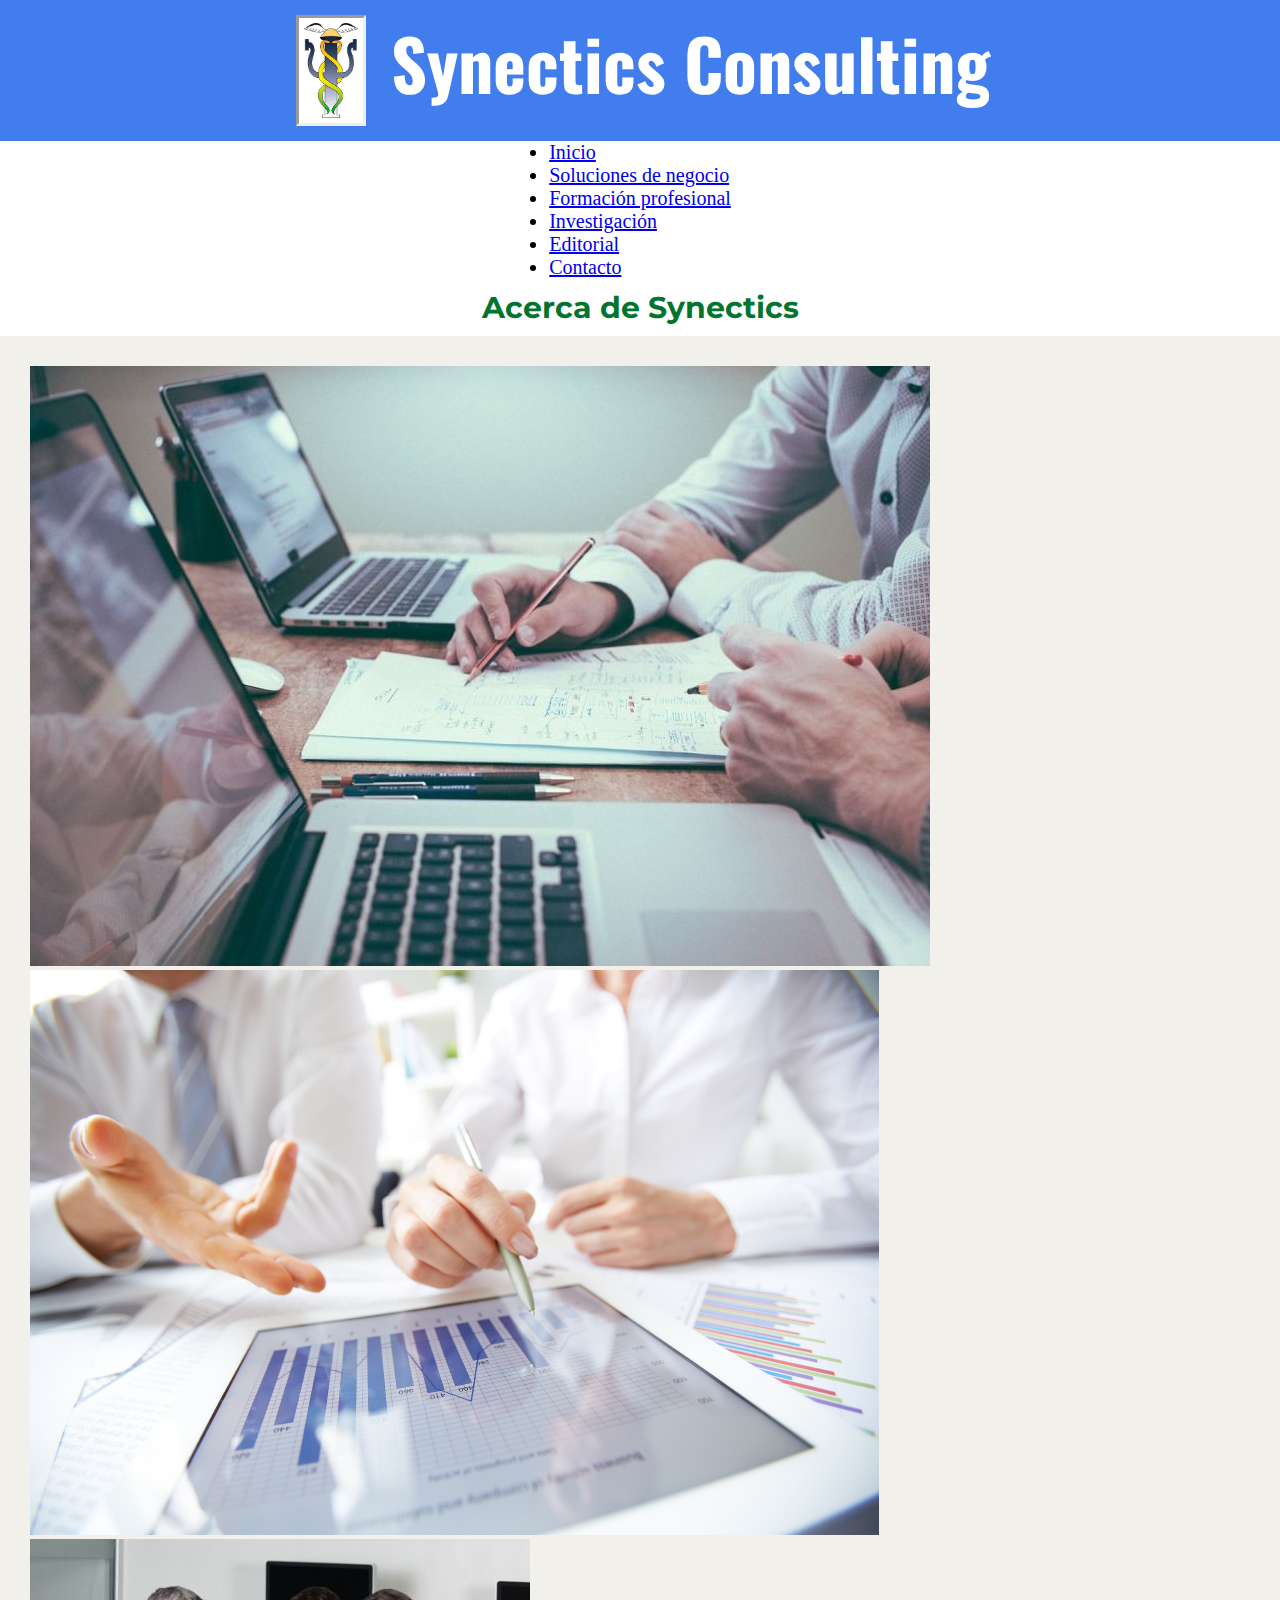
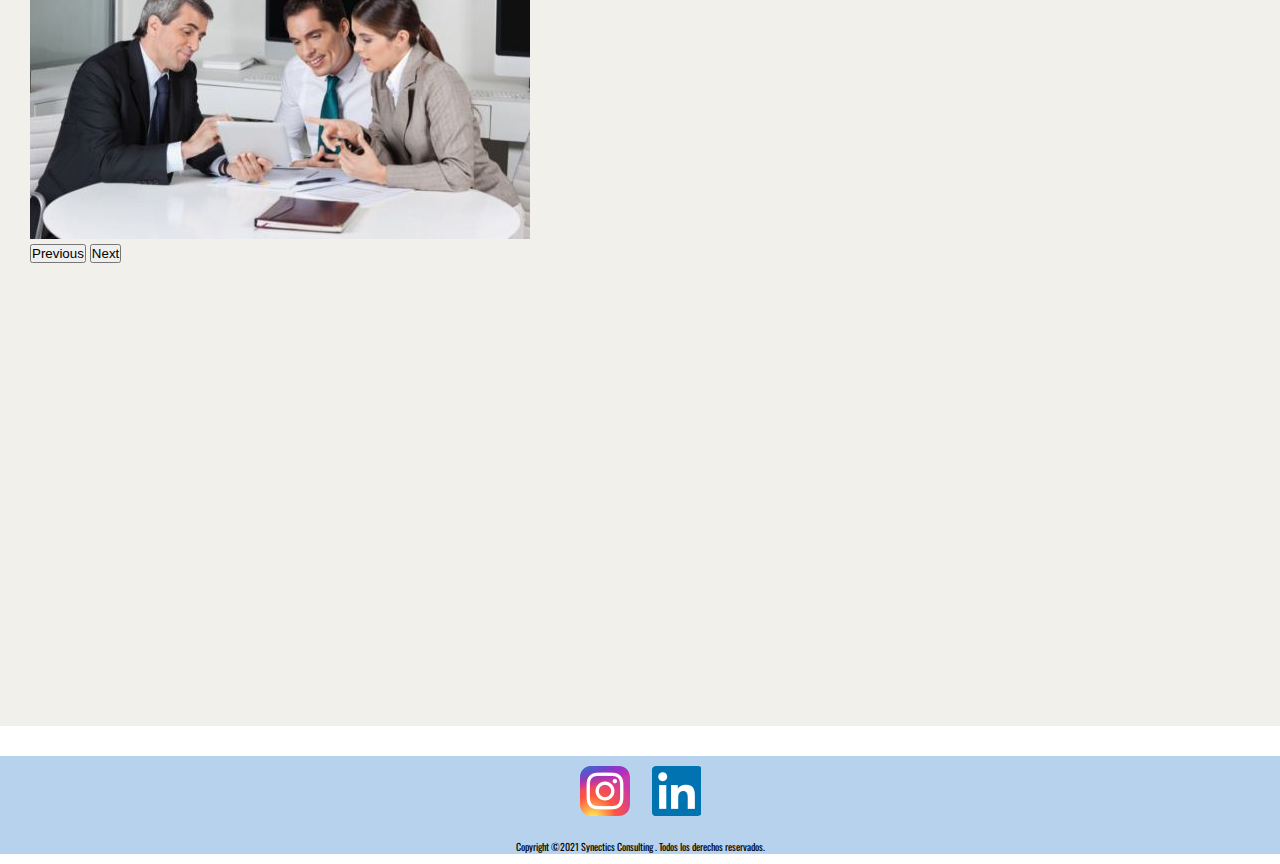
<file: index.html>
<!DOCTYPE html>
<html lang="en">
<head>
    <meta charset="UTF-8">
    <meta http-equiv="X-UA-Compatible" content="IE=edge">
    <meta name="viewport" content="width=device-width, initial-scale=1.0">
    <meta name="keywords" content="asesoría, formación profesional, Synectics, Synectics Consulting, desarrollo organizacional, constitución legal, diseño de marca">
    <meta name="description" content="Synectics Consulting es una empresa de asesoramiento para empresas.">
    <title>Synectics Consulting</title>   
    <!-- Bootstrap CSS -->
    <link href="https://cdn.jsdelivr.net/npm/bootstrap@5.1.1/dist/css/bootstrap.min.css" rel="stylesheet" integrity="sha384-F3w7mX95PdgyTmZZMECAngseQB83DfGTowi0iMjiWaeVhAn4FJkqJByhZMI3AhiU" crossorigin="anonymous">
    <!--/Bootstrap CSS -->
    <!-- Librería AOS-->
    <link rel="stylesheet" href="https://unpkg.com/aos@next/dist/aos.css" />
    <!--/ Fin AOS-->
    <!--estilos propios-->
    <link rel="stylesheet" href="./estilos/main.css">
    <!--/estilos propios-->
    </head>
<body class="container-fluid">
    <header>
        <div class="header__encabezado">
            <img src="./imagenes/logoSynectics.png" class="header__imagenlogo"  alt="logoSynectics">
            <h1 class="header__titulo">Synectics Consulting</h1>
        </div>
        <div class="header__estilos">
          <!--Menu de páginas-->  
              <ul class="nav nav-pills" >
                <li class="nav-item">
                  <a class="nav-link" aria-current="page" href="index.html">Inicio</a>
                </li>
                <li class="nav-item">
                  <a class="nav-link" href="./paginas/soldneg.html">Soluciones de negocio</a>
                </li>
                <li class="nav-item">
                  <a class="nav-link" href="./paginas/formprof.html">Formación profesional</a>
                </li>
                <li class="nav-item">
                    <a class="nav-link" href="./paginas/investigacion.html">Investigación</a>
                </li>
                <li class="nav-item">
                    <a class="nav-link" href="./paginas/editorial.html">Editorial</a>
                </li>
                <li class="nav-item">
                    <a class="nav-link" href="./paginas/contacto.html">Contacto</a>
                </li>    
              </ul> 
              <!--termina el navegador-->
        </div>
    </header>
    <main>
        <h2 class="main__titulo">Acerca de Synectics</h2> <!--titulo del contenido--> 
       <section class="main__section">
 <!--Empieza el carousel-->
         <div class="container">
            <div id="carouselExampleControls" class="carousel slide" data-bs-ride="carousel">
                <div class="carousel-inner">
                  <div class="carousel-item active">
                    <img src="./imagenes/asesoria/asesoriaUno.jpg" class="d-block w-100" alt="...">
                  </div>
                  <div class="carousel-item">
                    <img src="./imagenes/asesoria/asesoriaDos.jpg" class="d-block w-100" alt="...">
                  </div>
                  <div class="carousel-item">
                    <img src="./imagenes/asesoria/asesoriaTres.jpg" class="d-block w-100" alt="...">
                  </div>
                </div>
                <button class="carousel-control-prev" type="button" data-bs-target="#carouselExampleControls" data-bs-slide="prev">
                  <span class="carousel-control-prev-icon" aria-hidden="true"></span>
                  <span class="visually-hidden">Previous</span>
                </button>
                <button class="carousel-control-next" type="button" data-bs-target="#carouselExampleControls" data-bs-slide="next">
                  <span class="carousel-control-next-icon" aria-hidden="true"></span>
                  <span class="visually-hidden">Next</span>
                </button>
              </div>
         </div>
<!--Termina el carousel-->
         <div class="container pt-5" data-aos="zoom-in" data-aos-duration="1500">
                <p>
                    <span class="main__parrafo">Somos un grupo de profesionales con amplia experiencia en la dirección de empresas industriales, comerciales, financieras y ONGs.</span>
                    <span class="main__parrafo"> Nos dedicamos a asesorar empresas en todo el proceso desde su constitución legal y práctica, pasando por el diseño y la producción de sus marcas, bienes y servicios, la comercialización de los mismos, el liderazgo de sus equipos de trabajo, el cumplimiento de sus obligaciones legales, contables,fiscales e impositivas.</span>
                    <span class="main__parrafo">Acompañamos a nuestros clientes en el desarrollo de sus negocios desde el start up, en su crecimiento a Pequeña y Mediana Empresa, incluyendo el traspaso de dirección en caso de empresas familiares y hasta la salida del inversor del negocio ya sea a través de su venta o de su IPO.</span>
                    <span class="main__parrafo"> Diseñamos estrategias específicas para cada contexto socio-tecno-económico en función de las necesidades de cada negocio, promoviendo la innovación y aprendizaje continuo en un marco de calidad permanente.</span>
                    <span class="main__parrafo">Desarrollamos programas efectivos de comunicación interna y externa que permitan desarrollar habilidades y transmitir mensajes eficientes para lograr los objetivos propuestos.</span>
                    <span class="main__parrafo"> Transmitimos conocimientos a través de programas de capacitación a medida de cada estructura anticipándonos a los requerimientos y/o necesidades del mercado y sus exigencias.</span>
                    <span class="main__parrafo"> Trabajamos constantemente con la dirección y los diferentes actores del negocio con técnicas novedosas con sustento científico y probada eficacia para llevar a la organización a su máximo potencial, incrementando su rentabilidad y atendiendo a sus valores y esencia.</span> 
                </p>
                <div class="main__mvv">
                        <h3 class="main__subtitulos">Misión</h3> 
                            <p>Desarrollar organizaciones llevándolas a su máximo potencial, generando cambios, innovando y construyendo estructura y negocios rentables y sostenibles en el tiempo.</p>
                        <h3 class="main__subtitulos">Visión</h3>
                            <p>Ser el nexo entre el presente y el futuro de los negocios.</p>
                        <h3 class="main__subtitulos">Valores</h3>
                            <p>Privilegiamos la verdad y la justicia en todas nuestras acciones, valoramos la confianza hacia y desde nuestros clientes y promovemos la confidencialidad en todos nuestros proyectos. Respetamos la diversidad e inclusión en todos sus aspectos.</p>
                    </div>
            </div>  
        </section>    
    </main>
    <footer class="footer">
        <div class="footer__contenedorImagenes">
            <a class="footer__imagenes" href="https://www.instagram.com/synecticsconsulting/"">
                <img src="./imagenes/redesSociales/instagram.png"  alt="instagram">
            </a>
            <a class="footer__imagenes" href="https://www.linkedin.com/in/synecticsconsulting/">
                <img src="./imagenes/redesSociales/linkedin.png"   alt="linkedin">
            </a>
        </div>
        <div class="footer__copyright">
            <p>Copyright ©2021 Synectics Consulting . Todos los derechos reservados.</p>
        </div>
    </footer>
     <!-- Option 1: Bootstrap Bundle with Popper -->
     <script src="https://cdn.jsdelivr.net/npm/bootstrap@5.1.1/dist/js/bootstrap.bundle.min.js" integrity="sha384-/bQdsTh/da6pkI1MST/rWKFNjaCP5gBSY4sEBT38Q/9RBh9AH40zEOg7Hlq2THRZ" crossorigin="anonymous"></script>
     <!--AOS-->
     <script src="https://unpkg.com/aos@next/dist/aos.js"></script>
<script>  
  AOS.init({
  once: true });
</script>
</body>
</html>
</file>
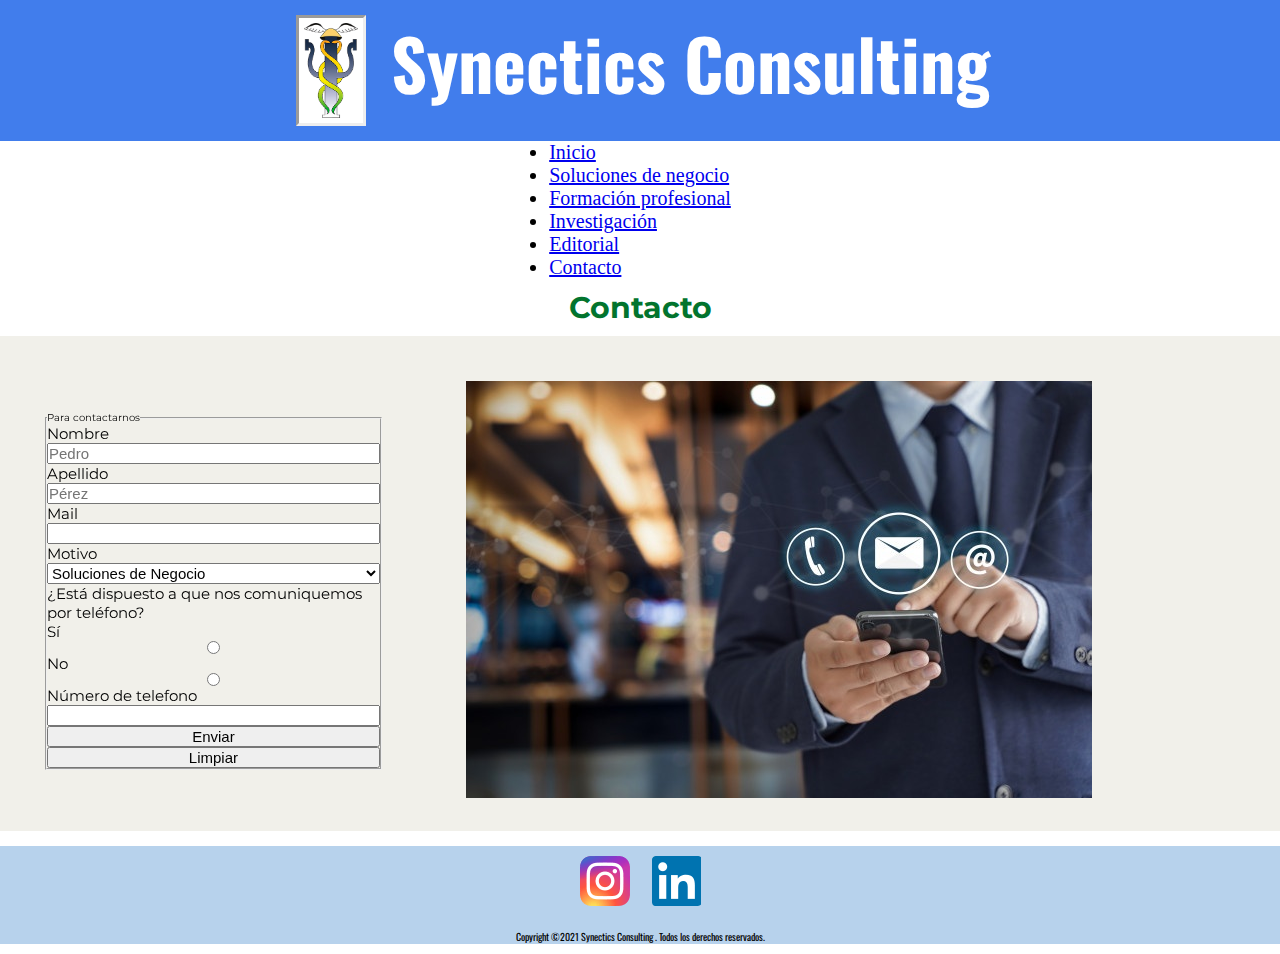
<file: paginas/contacto.html>
<!DOCTYPE html>
<html lang="en">
<head>
    <meta charset="UTF-8">
    <meta http-equiv="X-UA-Compatible" content="IE=edge">
    <meta name="viewport" content="width=device-width, initial-scale=1.0">
    <meta name="keywords" content="asesoría, Synectics, Synectics Consulting, Contacto">
    <title>Synectics Consulting | Contacto</title>
    <!-- Bootstrap CSS -->
    <link href="https://cdn.jsdelivr.net/npm/bootstrap@5.1.1/dist/css/bootstrap.min.css" rel="stylesheet" integrity="sha384-F3w7mX95PdgyTmZZMECAngseQB83DfGTowi0iMjiWaeVhAn4FJkqJByhZMI3AhiU" crossorigin="anonymous">
    <!-- Librería AOS-->
    <link rel="stylesheet" href="https://unpkg.com/aos@next/dist/aos.css" />
    <!--/ Fin AOS-->
    <!--estilos propios-->
    <link rel="stylesheet" href="../estilos/main.css">
    <!--/estilos propios-->
</head>
<body class="container-fluid">
    <header>
        <div class="header__encabezado">
            <img src="../imagenes/logoSynectics.png" class="header__imagenlogo"  alt="logoSynectics">
            <h1 class="header__titulo">Synectics Consulting</h1>
        </div>
            <!--Menu de páginas-->  
     <div class="header__estilos"> 
        <ul class="nav nav-pills">
            <li class="nav-item">
              <a class="nav-link" aria-current="page" href="../index.html">Inicio</a>
            </li>
            <li class="nav-item">
                <a class="nav-link" href="../paginas/soldneg.html">Soluciones de negocio</a>
              </li>
            <li class="nav-item">
              <a class="nav-link" href="../paginas/formprof.html">Formación profesional</a>
            </li>
            <li class="nav-item">
                <a class="nav-link" href="../paginas/investigacion.html">Investigación</a>
            </li>
            <li class="nav-item">
                <a class="nav-link" href="../paginas/editorial.html">Editorial</a>
            </li>
            <li class="nav-item">
                <a class="nav-link" href="contacto.html">Contacto</a>
            </li>    
          </ul> 
     </div>
      <!--termina el navegador-->
    </header>
    <main>
        <h2 class="main__titulo">Contacto</h2>
        <section class="container"  data-aos="zoom-in" data-aos-duration="1500">
            <div  class="main_formulario">
                <div> <!--formulario de contacto-->
                        <form action="#" method="#">
                            <fieldset class="formulario"> 
                                <legend>   Para contactarnos</legend>      
                                <Label>Nombre</Label>
                                <input type="text" name="Nombre" placeholder="Pedro" >
                                <label>Apellido</label>
                                <input type="text" name="Apellido" placeholder="Pérez">
                                <label>Mail</label>
                                <input type="email" name="Mail" >
                                <Label>Motivo</Label>
                                <select name="Motivo">
                                    <option value="soldneg">Soluciones de Negocio</option>
                                    <option value="formprof">Formación Profesional</option>
                                    <option value="Edit">Editorial</option>
                                    <option value="Inv">Investigación</option>
                                    <option value="Otro">Otro</option>
                                </select>
                                <label for="Comunicación">¿Está dispuesto a que nos comuniquemos por teléfono?</label>
                                <Label>Sí</Label>
                                <input type="radio" name="Comunicación" value="Sí" >
                                <label>No</label>
                                <input type="radio" name="Comunicación" value="No" >
                                <label>Número de telefono</label>
                                <input type="tel" name="Telefono" >
                            <input class="botones" type="button" value="Enviar">
                            <input class="botones" type="reset" value="Limpiar">        
                            </fieldset>
                        </form>
                </div>
                <div>
                    <img src="../imagenes/contacto/contacto.jpg" alt="contacto">
                </div>
            </div>      
        </section>
    </main>
    <footer class="footer">
        <div class="footer__contenedorImagenes">
            <a class="footer__imagenes" href="https://www.instagram.com/synecticsconsulting/"">
                <img src="../imagenes/redesSociales/instagram.png"  alt="instagram">
            </a>
            <a class="footer__imagenes" href="https://www.linkedin.com/in/synecticsconsulting/">
                <img src="../imagenes/redesSociales/linkedin.png"   alt="linkedin">
            </a>
        </div>
        <div class="footer__copyright">
            <p>Copyright ©2021 Synectics Consulting . Todos los derechos reservados.</p>
        </div>
    </footer>
     <!-- Option 1: Bootstrap Bundle with Popper -->
     <script src="https://cdn.jsdelivr.net/npm/bootstrap@5.1.1/dist/js/bootstrap.bundle.min.js" integrity="sha384-/bQdsTh/da6pkI1MST/rWKFNjaCP5gBSY4sEBT38Q/9RBh9AH40zEOg7Hlq2THRZ" crossorigin="anonymous"></script>
          <!--AOS-->
          <script src="https://unpkg.com/aos@next/dist/aos.js"></script>
          <script>  
            AOS.init({
            once: true });
          </script>          
</body>
</html>
</file>
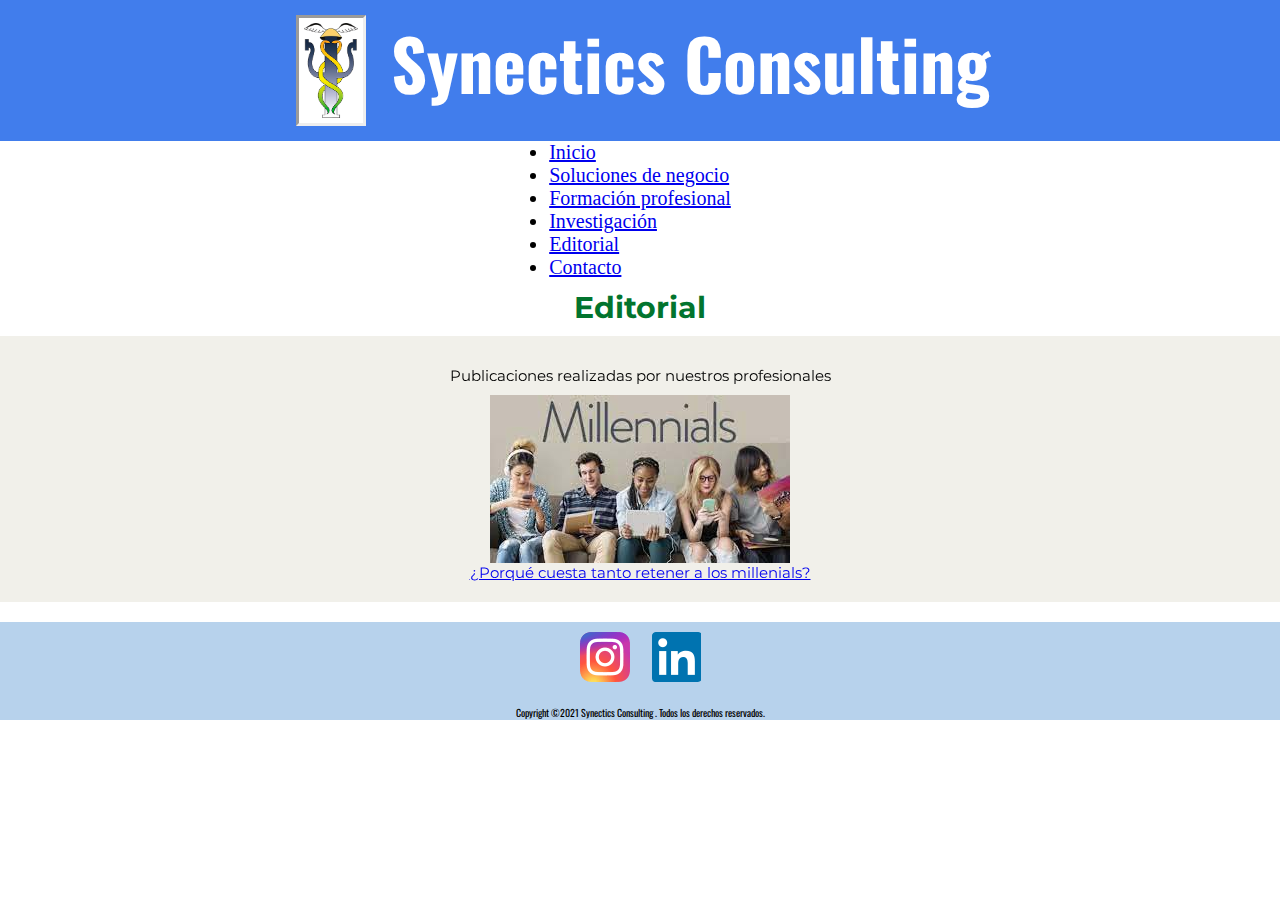
<file: paginas/editorial.html>
<!DOCTYPE html>
<html lang="en">
<head>
    <meta charset="UTF-8">
    <meta http-equiv="X-UA-Compatible" content="IE=edge">
    <meta name="viewport" content="width=device-width, initial-scale=1.0">
    <meta name="keywords" content="asesoría, Synectics, Synectics Consulting, Editorial, publicaciones">
    <title>Synectics Consulting | Editorial</title>
     <!-- Bootstrap CSS -->
     <link href="https://cdn.jsdelivr.net/npm/bootstrap@5.1.1/dist/css/bootstrap.min.css" rel="stylesheet" integrity="sha384-F3w7mX95PdgyTmZZMECAngseQB83DfGTowi0iMjiWaeVhAn4FJkqJByhZMI3AhiU" crossorigin="anonymous">
      <!--/Bootstrap CSS -->
    <!-- Librería AOS-->
    <link rel="stylesheet" href="https://unpkg.com/aos@next/dist/aos.css" />
    <!--/ Fin AOS-->
     <!--estilos propios-->
     <link rel="stylesheet" href="../estilos/main.css">
</head>
<body class="container-fluid">
    <header>
        <div class="header__encabezado">
            <img src="../imagenes/logoSynectics.png" class="header__imagenlogo"  alt="logoSynectics">
            <h1 class="header__titulo">Synectics Consulting</h1>
        </div>
            <!--Menu de páginas-->  
        <div class="header__estilos"> 
        <ul class="nav nav-pills">
            <li class="nav-item">
              <a class="nav-link" aria-current="page" href="../index.html">Inicio</a>
            </li>
            <li class="nav-item">
                <a class="nav-link" href="../paginas/soldneg.html">Soluciones de negocio</a>
              </li>
            <li class="nav-item">
              <a class="nav-link" href="../paginas/formprof.html">Formación profesional</a>
            </li>
            <li class="nav-item">
                <a class="nav-link" href="../paginas/investigacion.html">Investigación</a>
            </li>
            <li class="nav-item">
                <a class="nav-link" href="editorial.html">Editorial</a>
            </li>
            <li class="nav-item">
                <a class="nav-link" href="../paginas/contacto.html">Contacto</a>
            </li>    
          </ul> 
      <!--termina el navegador-->
      </div>
    </header>
    <main>
        <h2 class="main__titulo">Editorial</h2>
        <section class="container" data-aos="zoom-in" data-aos-duration="1500">
            <div class="main__editorial">
                <p>Publicaciones realizadas por nuestros profesionales</p>
                <img src="../imagenes/Editorial/millenials.jpg" alt="millenials">
                <a href="https://eleconomista.com.ar/negocios/por-cuesta-tanto-retener-millenials-n20689">¿Porqué cuesta tanto retener a los millenials?</a>
            </div>
        </section> 
    </main>
    <footer class="footer">
        <div class="footer__contenedorImagenes">
            <a class="footer__imagenes" href="https://www.instagram.com/synecticsconsulting/"">
                <img src="../imagenes/redesSociales/instagram.png"  alt="instagram">
            </a>
            <a class="footer__imagenes" href="https://www.linkedin.com/in/synecticsconsulting/">
                <img src="../imagenes/redesSociales/linkedin.png"   alt="linkedin">
            </a>
        </div>
        <div class="footer__copyright">
            <p>Copyright ©2021 Synectics Consulting . Todos los derechos reservados.</p>
        </div>
    </footer>
     <!-- Option 1: Bootstrap Bundle with Popper -->
     <script src="https://cdn.jsdelivr.net/npm/bootstrap@5.1.1/dist/js/bootstrap.bundle.min.js" integrity="sha384-/bQdsTh/da6pkI1MST/rWKFNjaCP5gBSY4sEBT38Q/9RBh9AH40zEOg7Hlq2THRZ" crossorigin="anonymous"></script>
          <!--AOS-->
          <script src="https://unpkg.com/aos@next/dist/aos.js"></script>
          <script>  
            AOS.init({
            once: true });
          </script>          
</body>
</html>
</file>
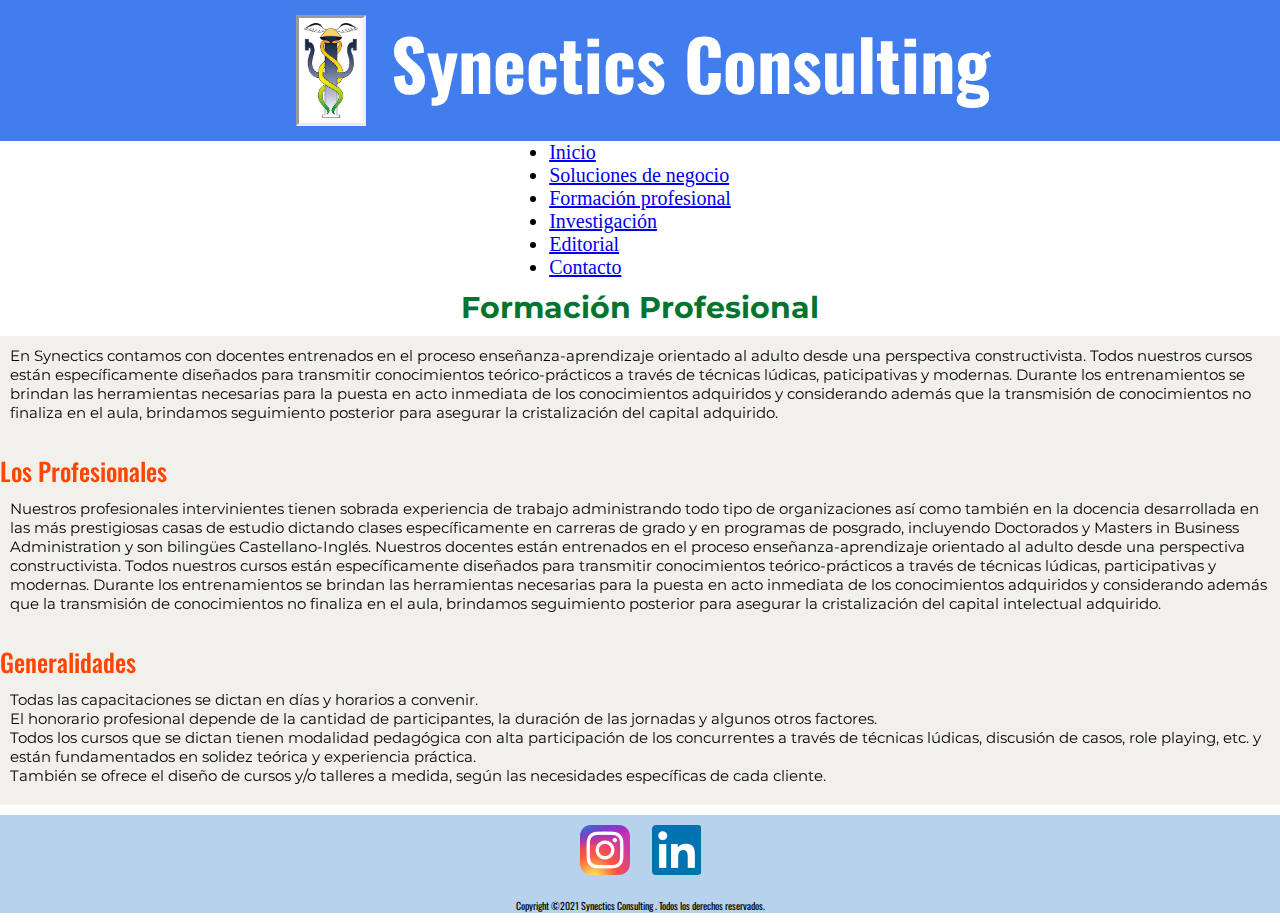
<file: paginas/formprof.html>
<!DOCTYPE html>
<html lang="en">
<head>
    <meta charset="UTF-8">
    <meta http-equiv="X-UA-Compatible" content="IE=edge">
    <meta name="viewport" content="width=device-width, initial-scale=1.0">
    <meta name="keywords" content="asesoría, Formación profesional, Docentes, Profesionales, Synectics, Synectics Consulting, desarrollo organizacional">
    <title>Synectics Consulting | Formación Profesional </title>
    <!-- Bootstrap CSS -->
    <link href="https://cdn.jsdelivr.net/npm/bootstrap@5.1.1/dist/css/bootstrap.min.css" rel="stylesheet" integrity="sha384-F3w7mX95PdgyTmZZMECAngseQB83DfGTowi0iMjiWaeVhAn4FJkqJByhZMI3AhiU" crossorigin="anonymous">
    <!--/Bootstrap CSS -->
    <!-- Librería AOS-->
    <link rel="stylesheet" href="https://unpkg.com/aos@next/dist/aos.css" />
    <!--/ Fin AOS-->
    <!--estilos propios-->
    <link rel="stylesheet" href="../estilos/main.css">
    <!--/estilos propios-->
</head>
<body class="container-fluid">
    <header>
        <div class="header__encabezado">
            <img src="../imagenes/logoSynectics.png" class="header__imagenlogo"  alt="logoSynectics">
            <h1 class="header__titulo">Synectics Consulting</h1>
        </div>
            <!--Menu de páginas--> 
        <div class="header__estilos">
        <ul class="nav nav-pills">
            <li class="nav-item">
              <a class="nav-link" aria-current="page" href="../index.html">Inicio</a>
            </li>
            <li class="nav-item">
                <a class="nav-link" href="../paginas/soldneg.html">Soluciones de negocio</a>
              </li>
            <li class="nav-item">
              <a class="nav-link" href="formprof.html">Formación profesional</a>
            </li>
            <li class="nav-item">
                <a class="nav-link" href="../paginas/investigacion.html">Investigación</a>
            </li>
            <li class="nav-item">
                <a class="nav-link" href="../paginas/editorial.html">Editorial</a>
            </li>
            <li class="nav-item">
                <a class="nav-link" href="../paginas/contacto.html">Contacto</a>
            </li>    
          </ul> 
        </div> 
      <!--termina el navegador-->
    </header>
    <main>
        <h2 class="main__titulo">Formación Profesional</h2>
        <section class="container" data-aos="zoom-in" data-aos-duration="1500">
           <div>
                <p class="main__investigacion">
                     En Synectics contamos con docentes entrenados en el proceso enseñanza-aprendizaje orientado al adulto desde una perspectiva constructivista. Todos nuestros cursos están específicamente diseñados para transmitir conocimientos teórico-prácticos a través de técnicas lúdicas, paticipativas y modernas. Durante los entrenamientos se brindan las herramientas necesarias para la puesta en acto inmediata de los conocimientos adquiridos y considerando además que la transmisión de conocimientos no finaliza en el aula, brindamos seguimiento posterior para asegurar la cristalización del capital adquirido.
                </p>
                 <h3 class="main__subtitulos">Los Profesionales </h3>
                 <p class="main__investigacion">
                    Nuestros profesionales intervinientes tienen sobrada experiencia de trabajo administrando todo tipo de organizaciones así como también en la docencia desarrollada en las más prestigiosas casas de estudio dictando clases específicamente en carreras de grado y en programas de posgrado, incluyendo Doctorados y Masters in Business Administration y son bilingües Castellano-Inglés. Nuestros docentes están entrenados en el proceso enseñanza-aprendizaje orientado al adulto desde una perspectiva constructivista. Todos nuestros cursos están específicamente diseñados para transmitir conocimientos teórico-prácticos a través de técnicas lúdicas, participativas y modernas. Durante los entrenamientos se brindan las herramientas necesarias para la puesta en acto inmediata de los conocimientos adquiridos y considerando además que la transmisión de conocimientos no finaliza en el aula, brindamos seguimiento posterior para asegurar la cristalización del capital intelectual adquirido.
                </p>
                 <h3 class="main__subtitulos">
                Generalidades
                </h3>
                <div class="main__investigacion">
                    <ul>
                        <li>Todas las capacitaciones se dictan en días y horarios a convenir.</li>
                       <li>El honorario profesional depende de la cantidad de participantes, la duración de las jornadas y algunos otros factores.</li>
                       <li>Todos los cursos que se dictan tienen modalidad pedagógica con alta participación de los concurrentes a través de técnicas lúdicas, discusión de casos, role playing, etc. y están fundamentados en solidez teórica y experiencia práctica.</li>
                       <li>También se ofrece el diseño de cursos y/o talleres a medida, según las necesidades específicas de cada cliente.</li>
                   </ul>
                </div> 
           </div>  
        </section>
    </main>
    <footer class="footer">
        <div class="footer__contenedorImagenes">
            <a class="footer__imagenes" href="https://www.instagram.com/synecticsconsulting/"">
                <img src="../imagenes/redesSociales/instagram.png"  alt="instagram">
            </a>
            <a class="footer__imagenes" href="https://www.linkedin.com/in/synecticsconsulting/">
                <img src="../imagenes/redesSociales/linkedin.png"   alt="linkedin">
            </a>
        </div>
        <div class="footer__copyright">
            <p>Copyright ©2021 Synectics Consulting . Todos los derechos reservados.</p>
        </div>
    </footer>
     <!-- Option 1: Bootstrap Bundle with Popper -->
     <script src="https://cdn.jsdelivr.net/npm/bootstrap@5.1.1/dist/js/bootstrap.bundle.min.js" integrity="sha384-/bQdsTh/da6pkI1MST/rWKFNjaCP5gBSY4sEBT38Q/9RBh9AH40zEOg7Hlq2THRZ" crossorigin="anonymous"></script>
     <!--AOS-->
     <script src="https://unpkg.com/aos@next/dist/aos.js"></script>
      <script>  
        AOS.init({
         once: true });
      </script>
</body>
</html>
</file>
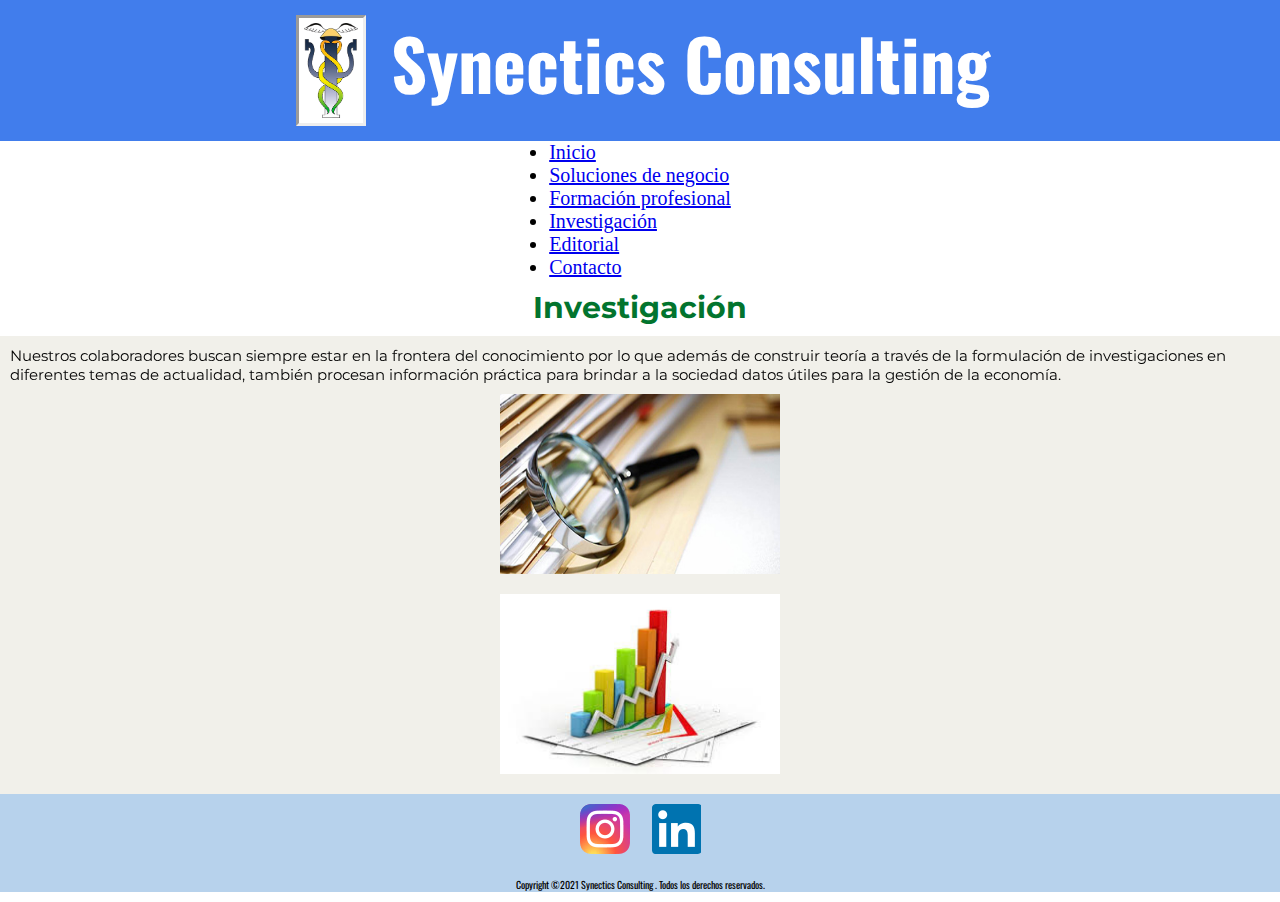
<file: paginas/investigacion.html>
<!DOCTYPE html>
<html lang="en">
<head>
    <meta charset="UTF-8">
    <meta http-equiv="X-UA-Compatible" content="IE=edge">
    <meta name="viewport" content="width=device-width, initial-scale=1.0">
    <meta name="keywords" content="asesoría, Investigación, Indices, Synectics, Synectics Consulting, desarrollo organizacional">
    <title>Synectics Consulting | Investigación</title>
    <!-- Bootstrap CSS -->
    <link href="https://cdn.jsdelivr.net/npm/bootstrap@5.1.1/dist/css/bootstrap.min.css" rel="stylesheet" integrity="sha384-F3w7mX95PdgyTmZZMECAngseQB83DfGTowi0iMjiWaeVhAn4FJkqJByhZMI3AhiU" crossorigin="anonymous">
    <!--/Bootstrap CSS -->
    <!-- Librería AOS-->
    <link rel="stylesheet" href="https://unpkg.com/aos@next/dist/aos.css" />
    <!--/ Fin AOS-->
    <!--estilos propios-->
    <link rel="stylesheet" href="../estilos/main.css">
    <!--/estilos propios-->
</head>
<body class="container-fluid">
    <header>
        <div class="header__encabezado">
            <img src="../imagenes/logoSynectics.png" class="header__imagenlogo"  alt="logoSynectics">
            <h1 class="header__titulo">Synectics Consulting</h1>
        </div>
            <!--Menu de páginas--> 
        <div class="header__estilos">
        <ul class="nav nav-pills">
            <li class="nav-item">
              <a class="nav-link" aria-current="page" href="../index.html">Inicio</a>
            </li>
            <li class="nav-item">
                <a class="nav-link" href="../paginas/soldneg.html">Soluciones de negocio</a>
              </li>
            <li class="nav-item">
              <a class="nav-link" href="../paginas/formprof.html">Formación profesional</a>
            </li>
            <li class="nav-item">
                <a class="nav-link" href="investigacion.html">Investigación</a>
            </li>
            <li class="nav-item">
                <a class="nav-link" href="../paginas/editorial.html">Editorial</a>
            </li>
            <li class="nav-item">
                <a class="nav-link" href="../paginas/contacto.html">Contacto</a>
            </li>    
          </ul> 
        </div> 
      <!--termina el navegador-->
    </header>
    <main>
        <h2 class="main__titulo">Investigación</h2>
        <section class="container" data-aos="zoom-in" data-aos-duration="1500" >
            <div  class="main__sectionInv">
                <p>
                    Nuestros colaboradores buscan siempre estar en la frontera del conocimiento por lo que además de construir teoría a través de la formulación de investigaciones en diferentes temas de actualidad, también procesan información práctica para brindar a la sociedad datos útiles para la gestión de la economía.
                </p>
                <img src="../imagenes/investigacion/investigacion.jpg" class="invImg" alt="lupa sobre pila de carpetas">
                <img src="../imagenes/investigacion/indices.jpg" alt="gráfico de barras">
            </div> 
        </section>           
    </main>
    <footer class="footer">
        <div class="footer__contenedorImagenes">
            <a class="footer__imagenes" href="https://www.instagram.com/synecticsconsulting/"">
                <img src="../imagenes/redesSociales/instagram.png"  alt="instagram">
            </a>
            <a class="footer__imagenes" href="https://www.linkedin.com/in/synecticsconsulting/">
                <img src="../imagenes/redesSociales/linkedin.png"   alt="linkedin">
            </a>
        </div>
        <div class="footer__copyright">
            <p>Copyright ©2021 Synectics Consulting . Todos los derechos reservados.</p>
        </div>
    </footer>
 <!-- Option 1: Bootstrap Bundle with Popper -->
    <script src="https://cdn.jsdelivr.net/npm/bootstrap@5.1.1/dist/js/bootstrap.bundle.min.js" integrity="sha384-/bQdsTh/da6pkI1MST/rWKFNjaCP5gBSY4sEBT38Q/9RBh9AH40zEOg7Hlq2THRZ" crossorigin="anonymous"></script>
<!--AOS-->
    <script src="https://unpkg.com/aos@next/dist/aos.js"></script>
    <script>  
        AOS.init({
        once: true });
    </script>
</body>
</html>
</file>
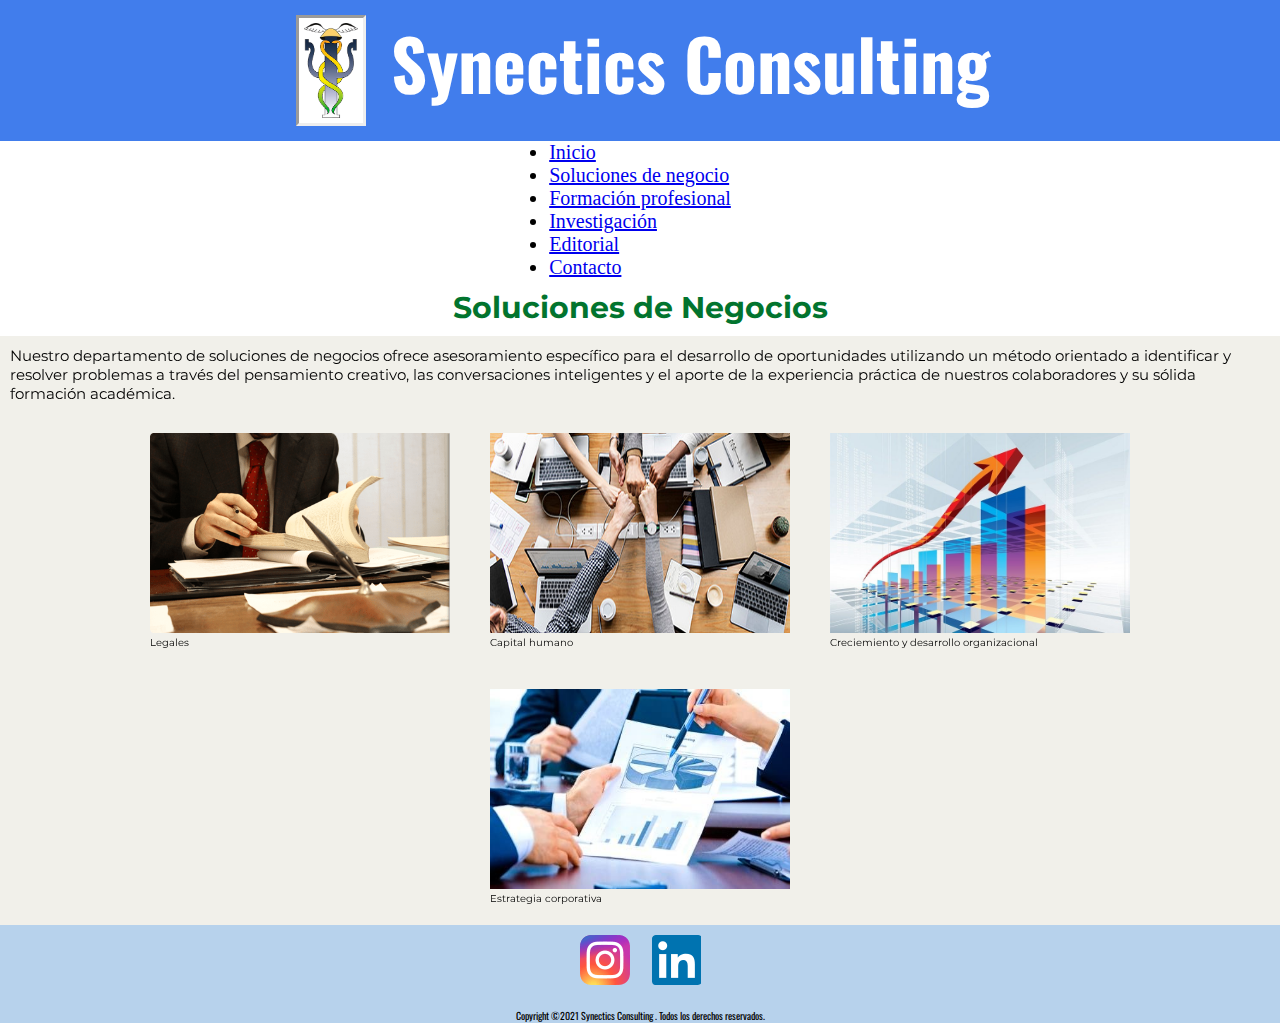
<file: paginas/soldneg.html>
<!DOCTYPE html>
<html lang="en">
<head>
    <meta charset="UTF-8">
    <meta http-equiv="X-UA-Compatible" content="IE=edge">
    <meta name="viewport" content="width=device-width, initial-scale=1.0">
    <meta name="keywords" content="asesoría, formación profesional, Capital humano, Legales, Synectics, Synectics Consulting, desarrollo organizacional, capacitación">
    <title>Synectics Consulting | Soluciones de negocios</title>
     <!-- Bootstrap CSS -->
     <link href="https://cdn.jsdelivr.net/npm/bootstrap@5.1.1/dist/css/bootstrap.min.css" rel="stylesheet" integrity="sha384-F3w7mX95PdgyTmZZMECAngseQB83DfGTowi0iMjiWaeVhAn4FJkqJByhZMI3AhiU" crossorigin="anonymous">
     <!--/Bootstrap CSS -->
    <!-- Librería AOS-->
    <link rel="stylesheet" href="https://unpkg.com/aos@next/dist/aos.css" />
    <!--/ Fin AOS-->
     <!--estilos propios-->
     <link rel="stylesheet" href="../estilos/main.css">
         <!--/estilos propios-->
</head>
<body class="container-fluid">
    <header>
        <div class="header__encabezado">
            <img src="../imagenes/logoSynectics.png" class="header__imagenlogo"  alt="logoSynectics">
            <h1 class="header__titulo">Synectics Consulting</h1>
        </div>
            <!--Menu de páginas--> 
        <div class="header__estilos"> 
            <ul class="nav nav-pills">
                <li class="nav-item">
                     <a class="nav-link" aria-current="page" href="../index.html">Inicio</a>
                </li>
                <li class="nav-item">
                    <a class="nav-link" href="soldneg.html">Soluciones de negocio</a>
                </li>
                <li class="nav-item">
                    <a class="nav-link" href="../paginas/formprof.html">Formación profesional</a>
                 </li>
                <li class="nav-item">
                     <a class="nav-link" href="../paginas/investigacion.html">Investigación</a>
                </li>
                <li class="nav-item">
                    <a class="nav-link" href="../paginas/editorial.html">Editorial</a>
                </li>
                <li class="nav-item">
                    <a class="nav-link" href="../paginas/contacto.html">Contacto</a>
                </li>    
          </ul> 
        </div>
      <!--termina el navegador-->
    </header>
    <main>
        <h2 class="main__titulo">Soluciones de Negocios</h2> 
        <section class="container" data-aos="zoom-in" data-aos-duration="1500">
            <p class="main__solParrafo">Nuestro departamento de soluciones de negocios ofrece asesoramiento específico para el desarrollo de oportunidades utilizando un método orientado a identificar y resolver problemas a través del pensamiento creativo, las conversaciones inteligentes y el aporte de la experiencia práctica de nuestros colaboradores y su sólida formación académica.</p>
            <div class="main__imagenesSoluciones">
                <div class="main__img">
                    <figure class="figure">
                        <img src="../imagenes/solDeNeg/Legales.png" class="figure-img img-fluid rounded" alt="Oficina de legales">
                        <figcaption class="figure-caption text-center">Legales</figcaption>
                      </figure>
                </div>
                <div class="main__img">
                    <figure class="figure">
                        <img src="../imagenes/solDeNeg/capitalHumano.jpg" class="figure-img img-fluid rounded" alt="Capital humano">
                        <figcaption class="figure-caption text-center">Capital humano</figcaption>
                      </figure>
                </div>
                <div class="main__img">
                    <figure class="figure">
                        <img src="../imagenes/solDeNeg/crecimientoDesarrollo.jpg" class="figure-img img-fluid rounded" alt="Flecha Crecimiento y desarrollo">
                        <figcaption class="figure-caption text-center">Creciemiento y desarrollo organizacional</figcaption>
                      </figure>
                </div>
                <div class="main__img">
                    <figure class="figure">
                        <img src="../imagenes/solDeNeg/estrategiaCorporativa.jpg" class="figure-img img-fluid rounded" alt="Estrategia coporativa">
                        <figcaption class="figure-caption text-center">Estrategia corporativa</figcaption>
                      </figure>
                </div>
            </div>
        </section>
    </main>
    <footer class="footer">
        <div class="footer__contenedorImagenes">
            <a class="footer__imagenes" href="https://www.instagram.com/synecticsconsulting/"">
                <img src="../imagenes/redesSociales/instagram.png"  alt="instagram">
            </a>
            <a class="footer__imagenes" href="https://www.linkedin.com/in/synecticsconsulting/">
                <img src="../imagenes/redesSociales/linkedin.png"   alt="linkedin">
            </a>
        </div>
        <div class="footer__copyright">
            <p>Copyright ©2021 Synectics Consulting . Todos los derechos reservados.</p>
        </div>
    </footer>
     <!-- Option 1: Bootstrap Bundle with Popper -->
     <script src="https://cdn.jsdelivr.net/npm/bootstrap@5.1.1/dist/js/bootstrap.bundle.min.js" integrity="sha384-/bQdsTh/da6pkI1MST/rWKFNjaCP5gBSY4sEBT38Q/9RBh9AH40zEOg7Hlq2THRZ" crossorigin="anonymous"></script>
          <!--AOS-->
          <script src="https://unpkg.com/aos@next/dist/aos.js"></script>
          <script>  
            AOS.init({
            once: true });
          </script>          
</body>
</html>
</file>
<file: estilos/main.css>
@charset "UTF-8";
@import url("https://fonts.googleapis.com/css2?family=Montserrat:wght@100;200;300;400&family=Oswald:wght@200;500;700&display=swap");
/* Unifica para distintos navegadores según lo que establezca más adelante*/
@import url("https://fonts.googleapis.com/css2?family=Montserrat:wght@100;200;300;400&family=Oswald:wght@200;500;700&display=swap");
@import url("https://fonts.googleapis.com/css2?family=Montserrat:wght@100;200;300;400&family=Oswald:wght@200;500;700&display=swap");
@import url("https://fonts.googleapis.com/css2?family=Montserrat:wght@100;200;300;400&family=Oswald:wght@200;500;700&display=swap");
@import url("https://fonts.googleapis.com/css2?family=Montserrat:wght@100;200;300;400&family=Oswald:wght@200;500;700&display=swap");
* {
  margin: 0;
  padding: 0;
  -webkit-box-sizing: border-box;
          box-sizing: border-box;
}

/*etiqueta raiz- equivalencia de porcentaje 1 rem 10px*/
html {
  font-size: 62.5%;
}

/*Configuraciones para responsive*/
/*Desde 320 pone fondo al main*/
@media only screen and (min-width: 320px) {
  main {
    background-color: #f1f0ea;
  }
}

@media (max-width: 540) {
  .header__titulo {
    font-size: 2rem;
    /*Tamaño de la tipografía*/
    text-align: center;
    /*Alineación del texto*/
    font-family: 'Oswald', sans-serif;
    padding: 10px;
  }
  img {
    display: none;
  }
}

/*Desde 1024 pone fondo al footer*/
@media only screen and (min-width: 1024px) {
  footer {
    background-color: #b7d2ec;
  }
}

@media only screen and (max-width: 720px) {
  .main_formulario {
    -ms-flex-wrap: nonwrap;
        flex-wrap: nonwrap;
  }
}

.header__encabezado {
  background-color: #417dec;
  /*Color de fondo*/
  display: -webkit-box;
  display: -ms-flexbox;
  display: flex;
  -webkit-box-pack: center;
      -ms-flex-pack: center;
          justify-content: center;
}

.header__encabezado .header__titulo {
  color: white;
  /*Color a la tipografía*/
  font-size: 7rem;
  /*Tamaño de la tipografía*/
  text-align: center;
  /*Alineación del texto*/
  font-family: 'Oswald', sans-serif;
  font-weight: 700;
  padding: 10px;
}

.header__encabezado .header__imagenlogo {
  width: 70px;
  padding: 5px;
  border-style: inset;
  margin: 15px;
  background-color: white;
}

.header__estilos {
  font-size: 2rem;
  display: -webkit-box;
  display: -ms-flexbox;
  display: flex;
  -webkit-box-pack: center;
      -ms-flex-pack: center;
          justify-content: center;
}

li:hover {
  background-color: #f8cc7b;
}

main {
  font-family: 'Montserrat', sans-serif;
}

/*Titulo para las páginas*/
.main__titulo {
  color: #02742e;
  font-size: 3rem;
  text-align: center;
  padding: 10px;
  font-weight: 700;
  background-color: white;
}

.main__section {
  display: -webkit-box;
  display: -ms-flexbox;
  display: flex;
  margin: 3rem;
  font-size: 1.5rem;
  -webkit-box-orient: vertical;
  -webkit-box-direction: normal;
      -ms-flex-direction: column;
          flex-direction: column;
}

.main__section .main__parrafo {
  display: -webkit-box;
  display: -ms-flexbox;
  display: flex;
}

.main__section .main__mvv {
  margin-top: 1rem;
}

.main__section .side__contenido {
  padding: 0.5rem;
  text-align: center;
}

.main__subtitulos {
  color: orangered;
  font-size: 2.5rem;
  font-family: 'Oswald', sans-serif;
  font-weight: 500;
}

/*SOLUCIONES DE NEGOCIO*/
.main__solParrafo {
  padding: 1rem;
  font-size: 1.5rem;
  -webkit-box-align: center;
      -ms-flex-align: center;
          align-items: center;
}

.main__imagenesSoluciones {
  display: -webkit-box;
  display: -ms-flexbox;
  display: flex;
  -webkit-box-orient: horizontal;
  -webkit-box-direction: normal;
      -ms-flex-direction: row;
          flex-direction: row;
  -ms-flex-wrap: wrap;
      flex-wrap: wrap;
  -webkit-box-pack: center;
      -ms-flex-pack: center;
          justify-content: center;
}

.main__imagenesSoluciones .main__img {
  padding: 2rem;
}

.main__imagenesSoluciones .main__img img {
  width: 300px;
  height: 200px;
}

/*INVESTIGACIÓN*/
.main__sectionInv {
  display: -webkit-box;
  display: -ms-flexbox;
  display: flex;
  -webkit-box-orient: vertical;
  -webkit-box-direction: normal;
      -ms-flex-direction: column;
          flex-direction: column;
  -webkit-box-align: center;
      -ms-flex-align: center;
          align-items: center;
  padding: 1rem;
  font-size: 1.5rem;
}

.main__sectionInv img {
  width: 300px;
  height: 200px;
  padding: 1rem;
}

/*FORMACIÓN PROFESIONAL*/
.main__investigacion {
  margin: 1rem;
  padding-bottom: 2rem;
  font-size: 1.5rem;
}

/*EDITORIAL*/
.main__editorial {
  font-size: 1.5rem;
  display: -webkit-box;
  display: -ms-flexbox;
  display: flex;
  -webkit-box-orient: vertical;
  -webkit-box-direction: normal;
      -ms-flex-direction: column;
          flex-direction: column;
  -webkit-box-align: center;
      -ms-flex-align: center;
          align-items: center;
  margin: 2rem;
}

.main__editorial p {
  padding: 1rem;
}

.main__editorial a {
  padding-bottom: 2rem;
}

/*CONTACTO*/
.formulario {
  width: 80%;
  display: -webkit-box;
  display: -ms-flexbox;
  display: flex;
  -webkit-box-orient: vertical;
  -webkit-box-direction: normal;
      -ms-flex-direction: column;
          flex-direction: column;
  -webkit-box-pack: center;
      -ms-flex-pack: center;
          justify-content: center;
}

.formulario fieldset {
  font-size: 15px;
}

.formulario label {
  font-size: 15px;
}

.formulario input {
  font-size: 15px;
}

.formulario select {
  font-size: 15px;
}

.main_formulario {
  display: -webkit-box;
  display: -ms-flexbox;
  display: flex;
  -webkit-box-orient: horizontal;
  -webkit-box-direction: normal;
      -ms-flex-direction: row;
          flex-direction: row;
  -webkit-box-align: center;
      -ms-flex-align: center;
          align-items: center;
  margin: 1.5rem;
  padding: 3rem;
}

.footer {
  font-family: 'oswald',sans-serif;
}

.footer .footer__contenedorImagenes {
  display: -webkit-box;
  display: -ms-flexbox;
  display: flex;
  -webkit-box-pack: center;
      -ms-flex-pack: center;
          justify-content: center;
  padding: 1rem;
}

.footer .footer__imagenes {
  padding: 0rem 1rem;
}

.footer .footer__copyright {
  display: -webkit-box;
  display: -ms-flexbox;
  display: flex;
  margin: 1rem;
  -webkit-box-pack: center;
      -ms-flex-pack: center;
          justify-content: center;
}

.error__body {
  display: -webkit-box;
  display: -ms-flexbox;
  display: flex;
  -ms-flex-wrap: nowrap;
      flex-wrap: nowrap;
  -webkit-box-orient: vertical;
  -webkit-box-direction: normal;
      -ms-flex-direction: column;
          flex-direction: column;
  -webkit-box-pack: center;
      -ms-flex-pack: center;
          justify-content: center;
  -webkit-box-align: center;
      -ms-flex-align: center;
          align-items: center;
  background-color: #add4ad;
}

.error__body .error_titulo {
  font-family: 'Oswald', sans-serif;
  font-weight: 700;
  color: navy;
  font-size: 6rem;
}

.error__body .error__logo {
  border-style: inset;
  border-width: 1rem;
  border-color: navy;
  padding: 15px;
  background-color: white;
}

.error__body .error__texto {
  padding: 2rem;
  font-size: 2rem;
  text-align: center;
}

.error__body .error__linkInicio {
  text-decoration: none;
  color: orangered;
}
/*# sourceMappingURL=main.css.map */
</file>
